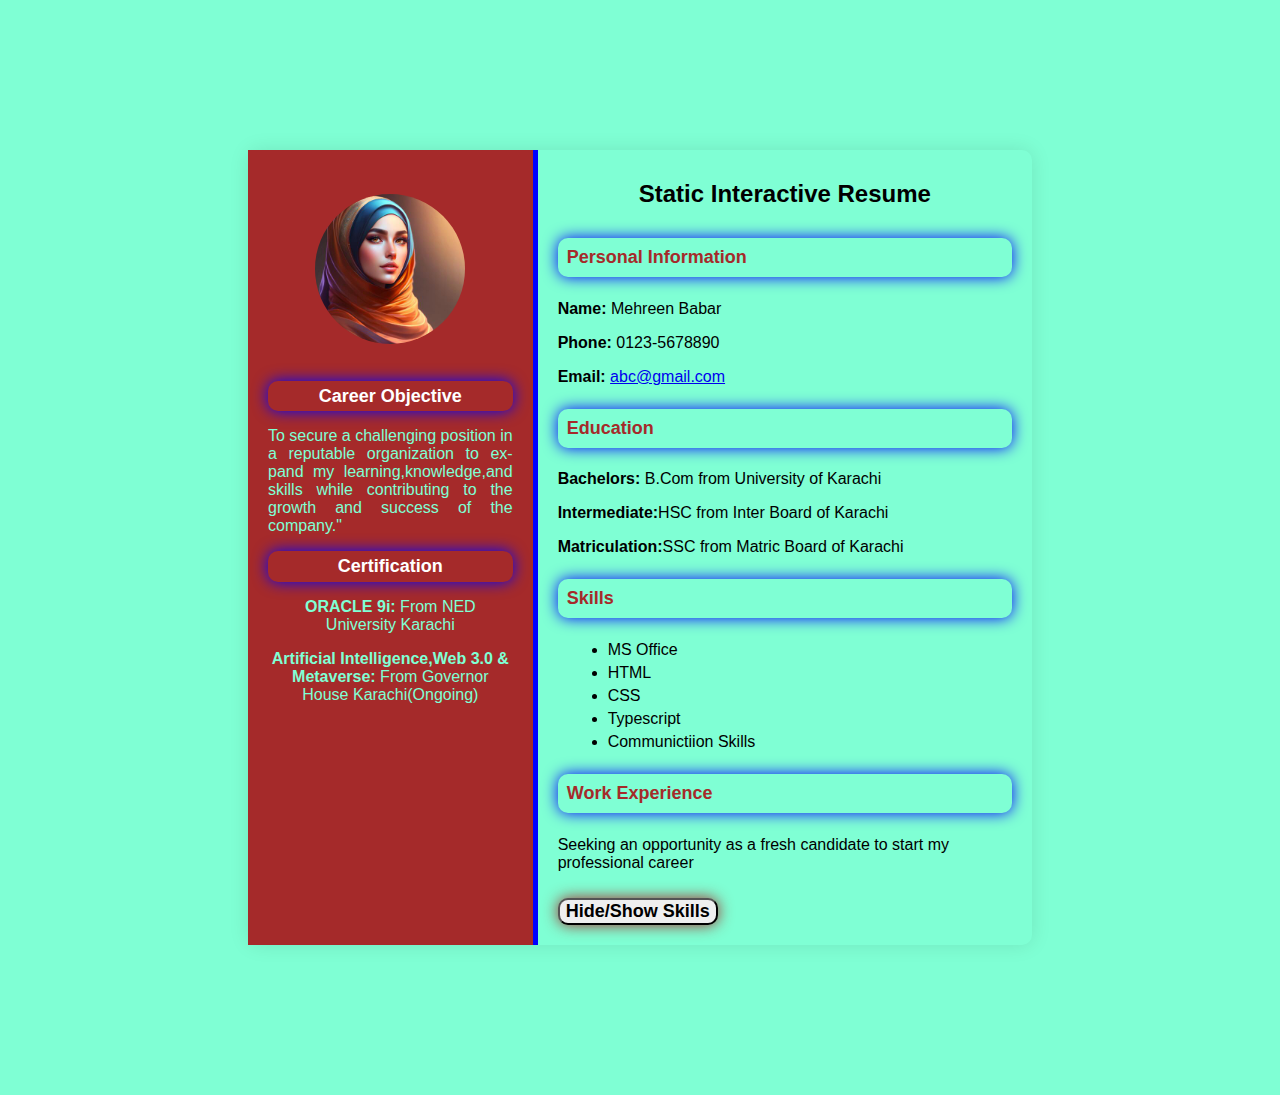
<file: Milestone 1-2/index.html>
<!DOCTYPE html>
<html lang="en">
<head>
    <meta charset="UTF-8">
    <meta name="viewport" content="width=device-width, initial-scale=1.0">
    <title>Static Interactive Resume</title>
    <link rel="stylesheet" href="style.css">
</head>
<body>
    <div class="resume-container">
        <!-- Left Section -->   
         <div class="left-section">
            <img src="Profile.jpg" alt="Profile Picture" class="profile-picture">
            <section id="objective" >
                <h3 style="color: white;">Career Objective</h3>
                <p style="text-align: justify; hyphens: auto; ">To secure a challenging position in a reputable organization to expand my learning,knowledge,and skills while contributing to the growth and success of the company." </p>
            </section>

            <section id="certification">
                <h3 style="color: white;">Certification</h3>
                <p><b>ORACLE 9i:</b> From NED University Karachi</p>
                <p><b>Artificial Intelligence,Web 3.0 & Metaverse:</b> From Governor House Karachi(Ongoing)</p>
            </section>
          </div>
          
          <!-- Right Section-->
          <div class="right-section">
          <h1>Static Interactive Resume</h1>

          <!-- Personl Information-->
           <section id="personal-info">
            <h3>Personal Information</h3>
            <p><b>Name:</b> Mehreen Babar</p>
            <p><b>Phone:</b> 0123-5678890</p>
            <p><b>Email:</b> <a href="mailto:abc@gmail.com">abc@gmail.com</a></p>
           </section>

           <!-- Education Section-->
            <section id="education">
                <h3>Education</h3>
                <p><b>Bachelors:</b> B.Com from University of Karachi</p>
                <p><b>Intermediate:</b>HSC from Inter Board of Karachi</p>
                <p><b>Matriculation:</b>SSC from Matric Board of Karachi</p>
            </section>

            <!-- Skill Section-->
             <section id="skills">
                <h3>Skills</h3>
                <ul>
                    <li>MS Office</li>
                    <li>HTML</li>
                    <li>CSS</li>
                    <li>Typescript</li>
                    <li>Communictiion Skills</li>
                </ul>
               </section>

               <!-- Work Experience -->
                <section id="work experience">
                    <h3>Work Experience</h3>
                     <p>Seeking an opportunity as a fresh candidate to start my professional career</p>
                </section>

                <!-- Button to toggle Skills section -->
                 <button id="toggle-skills"><b>Hide/Show Skills</b></button>
            <div>
    </div>
    <script src="script.js"></script>
</body>
</html>
</file>
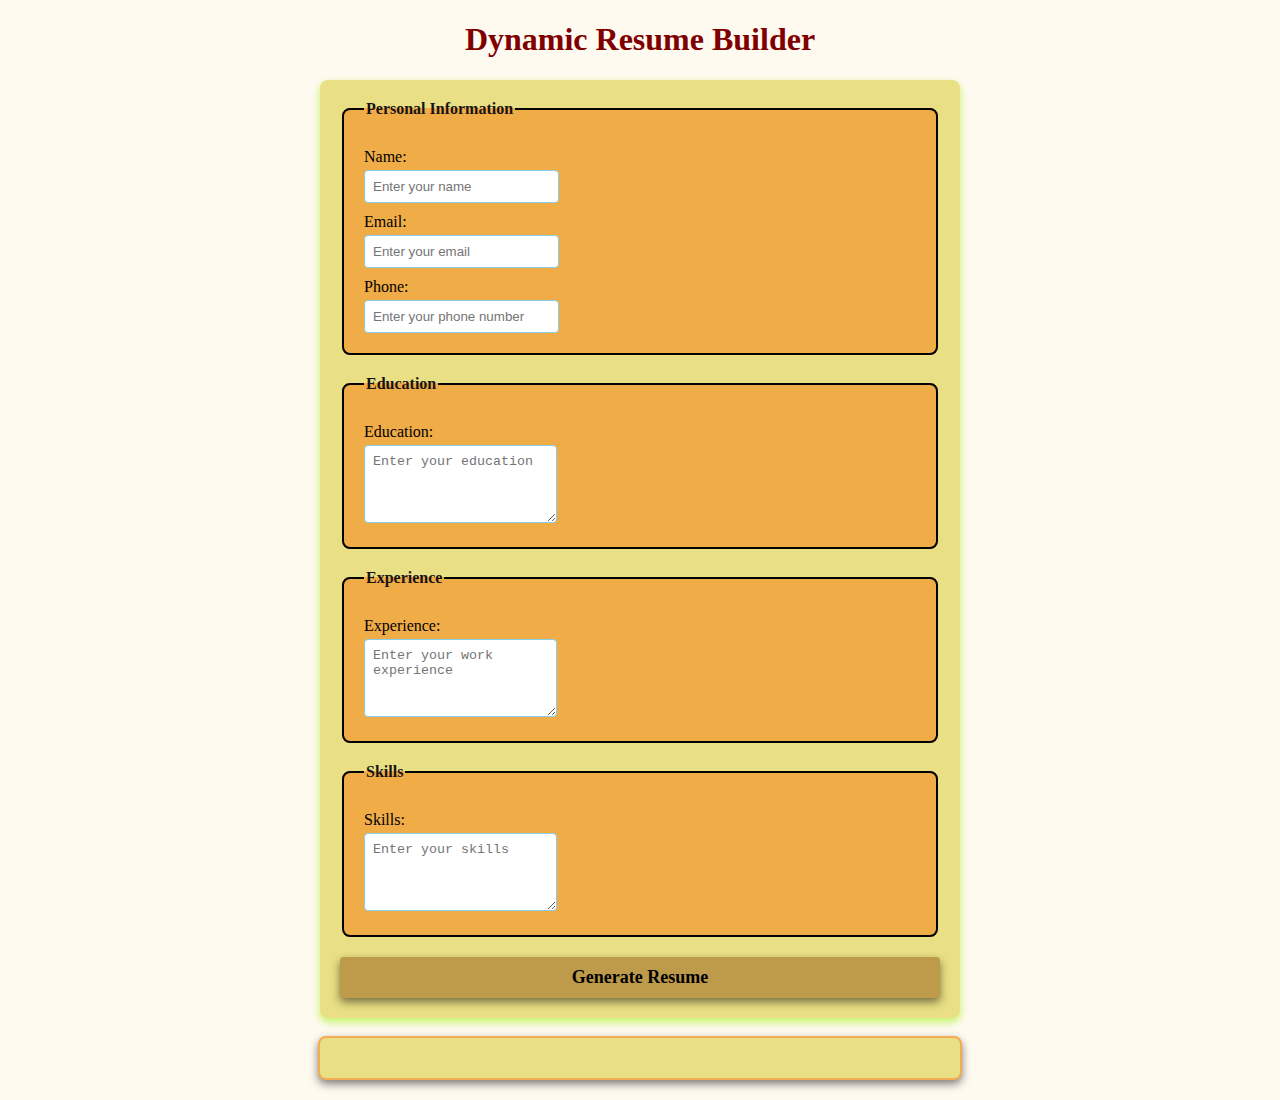
<file: Milestone 3/index.html>
<!DOCTYPE html>
<html lang="en">
<head>
    <meta charset="UTF-8">
    <meta name="viewport" content="width=device-width, initial-scale=1.0">
    <title>Dynamic Resume Builder</title>
    <link rel="stylesheet" href="style.css">
</head>
<body>
    <h1>Dynamic Resume Builder</h1>
    <form id="resume-form">
        <fieldset>
            <legend>Personal Information</legend>
            <label for="name">Name:</label>
            <input type="text" id="name" placeholder="Enter your name" required>

            <label for="email">Email:</label>
            <input type="email" id="email" placeholder="Enter your email" required>

            <label for="phone">Phone:</label>
            <input type="tel" id="phone" placeholder="Enter your phone number" required>
        </fieldset>

        <fieldset>
            <legend>Education</legend>
            <label for="education">Education:</label>
            <textarea id="education" placeholder="Enter your education" rows="4" required></textarea>
        </fieldset>

        <fieldset>
            <legend>Experience</legend>
            <label for="experience">Experience:</label>
            <textarea id="experience" placeholder="Enter your work experience" rows="4" required></textarea>
        </fieldset>

        <fieldset>
            <legend>Skills</legend>
            <label for="skills">Skills:</label>
            <textarea id="skills" placeholder="Enter your skills" rows="4" required></textarea>
        </fieldset>

        <button type="submit"><b>Generate Resume</b></button>
    </form>

    <br>
    
    <!-- Dynamic Resume -->
     <div id="resume-display">
        <!-- Resume will be generated below -->
     </div>

     <script src="script.js"></script>

</body>
</html>
</file>
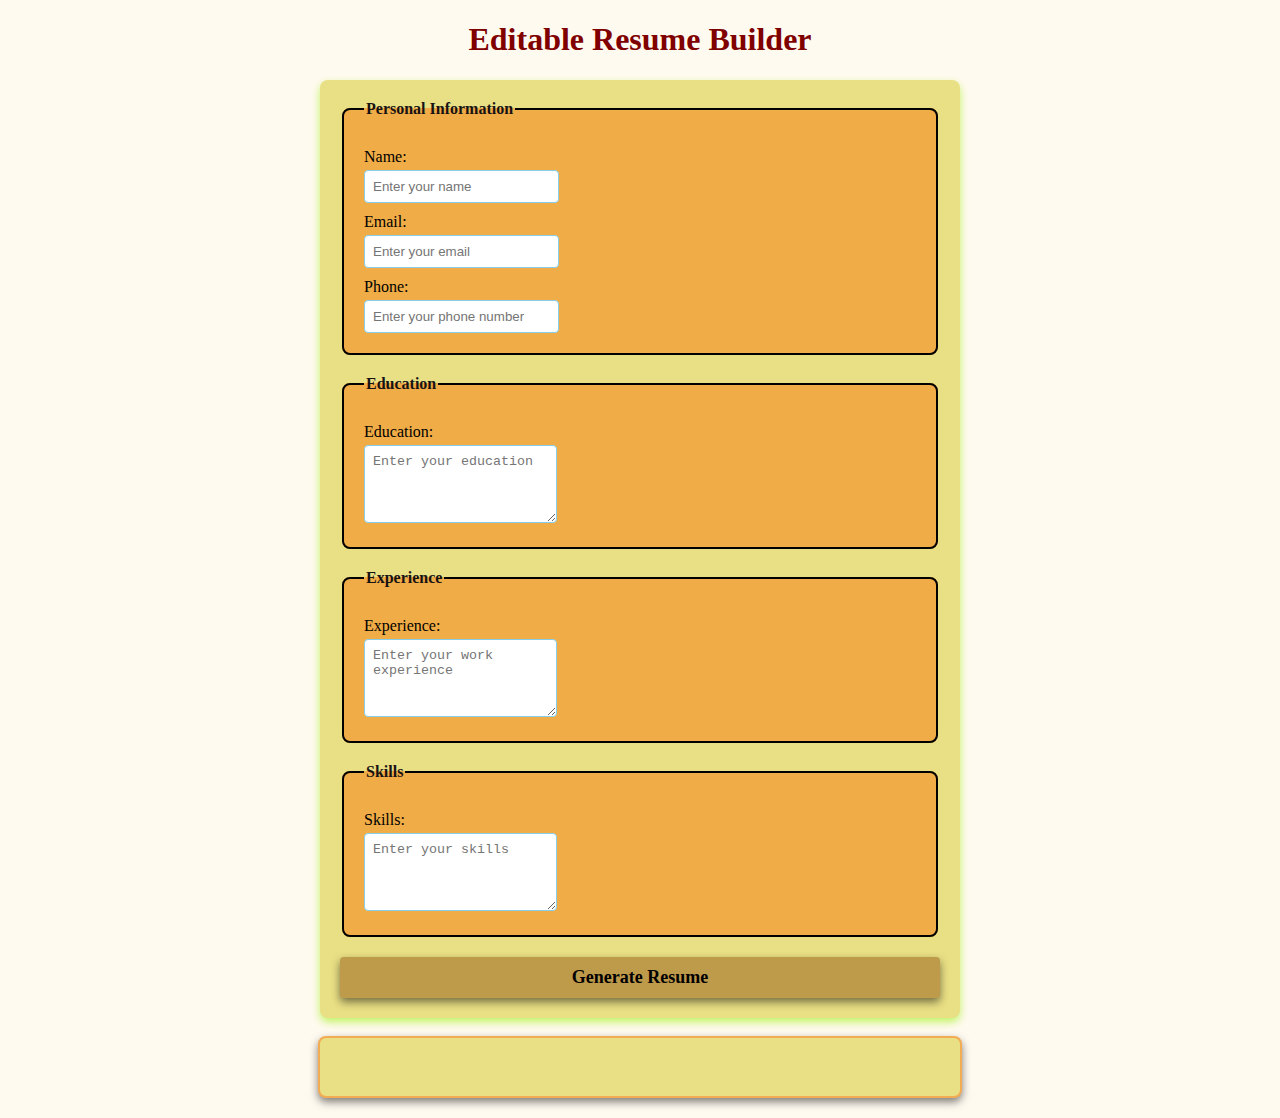
<file: Milestone 4/index.html>
<!DOCTYPE html>
<html lang="en">
<head>
    <meta charset="UTF-8">
    <meta name="viewport" content="width=device-width, initial-scale=1.0">
    <title>Editable Resume Builder</title>
    <link rel="stylesheet" href="style.css">
</head>
<body>
    <h1>Editable Resume Builder</h1>
    <form id="resume-form">
        <fieldset>
            <legend>Personal Information</legend>
            <label for="name">Name:</label>
            <input type="text" id="name" placeholder="Enter your name" required>

            <label for="email">Email:</label>
            <input type="email" id="email" placeholder="Enter your email" required>

            <label for="phone">Phone:</label>
            <input type="tel" id="phone" placeholder="Enter your phone number" required>
        </fieldset>

        <fieldset>
            <legend>Education</legend>
            <label for="education">Education:</label>
            <textarea id="education" placeholder="Enter your education" rows="4" required></textarea>
        </fieldset>

        <fieldset>
            <legend>Experience</legend>
            <label for="experience">Experience:</label>
            <textarea id="experience" placeholder="Enter your work experience" rows="4" required></textarea>
        </fieldset>

        <fieldset>
            <legend>Skills</legend>
            <label for="skills">Skills:</label>
            <textarea id="skills" placeholder="Enter your skills" rows="4" required></textarea>
        </fieldset>

        <button type="submit"><b>Generate Resume</b></button>
    </form>

    <br>
    
    <!-- Dynamic and Editable Resume -->
     <div id="resume-display" contenteditable="true">
        <!-- Resume will be generated below -->
     </div>

     <script src="script.js"></script>

</body>
</html>
</file>
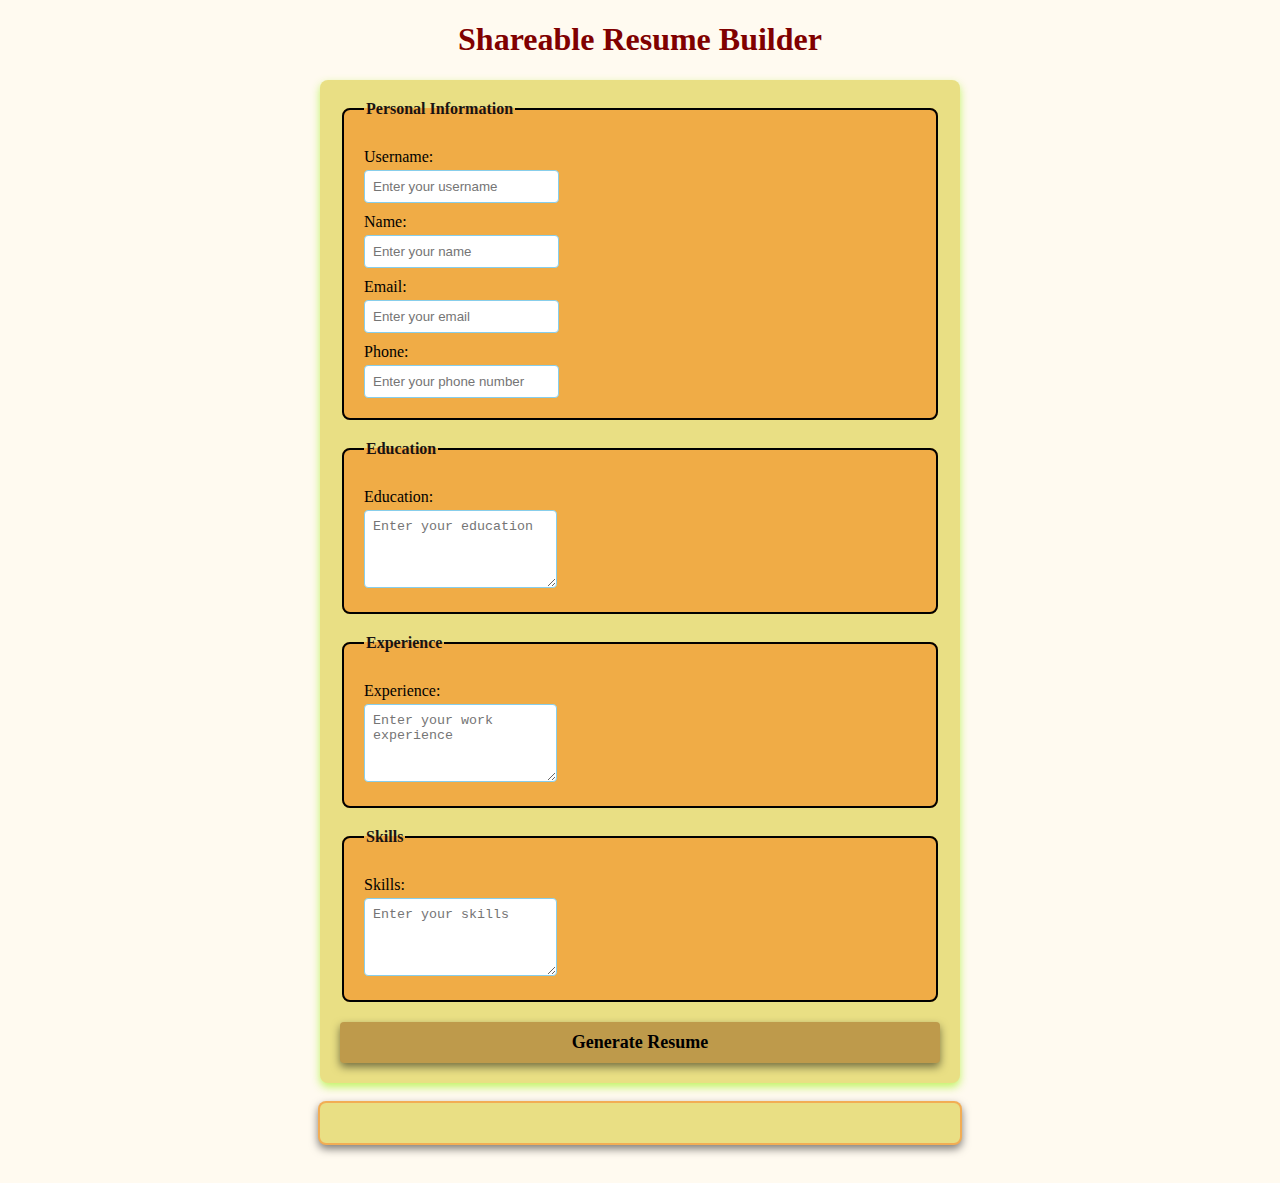
<file: Milestone 5/index.html>
<!DOCTYPE html>
<html lang="en">
<head>
    <meta charset="UTF-8">
    <meta name="viewport" content="width=device-width, initial-scale=1.0">
    <title>Shareable Resume Builder</title>
    <link rel="stylesheet" href="style.css">
</head>
<body>
    <h1>Shareable Resume Builder</h1>
    <form id="resume-form">
        <fieldset>
            <legend>Personal Information</legend>
            <label for="username">Username:</label>
            <input type="text" id="username" placeholder="Enter your username" required>

            <label for="name">Name:</label>
            <input type="text" id="name" placeholder="Enter your name" required>

            <label for="email">Email:</label>
            <input type="email" id="email" placeholder="Enter your email" required>

            <label for="phone">Phone:</label>
            <input type="tel" id="phone" placeholder="Enter your phone number" required>
        </fieldset>

        <fieldset>
            <legend>Education</legend>
            <label for="education">Education:</label>
            <textarea id="education" placeholder="Enter your education" rows="4" required></textarea>
        </fieldset>

        <fieldset>
            <legend>Experience</legend>
            <label for="experience">Experience:</label>
            <textarea id="experience" placeholder="Enter your work experience" rows="4" required></textarea>
        </fieldset>

        <fieldset>
            <legend>Skills</legend>
            <label for="skills">Skills:</label>
            <textarea id="skills" placeholder="Enter your skills" rows="4" required></textarea>
        </fieldset>

        <button type="submit"><b>Generate Resume</b></button>
    </form>

    <br>
    
    <!-- Dynamic Resume -->
     <div id="resume-display">
        <!-- Resume will be generated below -->
     </div>

     <br>

     <!-- Section for the shareable link and download option -->
      <div id="shareable-link-container" style="display: none;">
        <h2>Shareable Link</h2>
        <p>Here is an unique link to view or edit your resume:</p>
        <a href="#" id="shareable-link" target="_blank"></a>
        <br>
        <button id="download-pdf"><b>Download as PDF</b></button>
      </div>

     <script src="script.js"></script>

</body>
</html>
</file>
<file: Milestone 1-2/style.css>
/* General Styling */
body {
    font-family: 'Ariel',sans-serif;
    background-color: aquamarine; 
    margin: 0;
    padding: 150px;
}

.resume-container {
    display: flex;
    background-color: aquamarine;
    width: 80%;
    margin: 0 auto;
    border-radius: 10px;
    box-shadow: 0 0 20px rgba(0, 0, 0, 0.1);

}
/* Left Section */
.left-section {
    background-color:brown;
    color: aquamarine;
    padding: 20px;
    width: 35%;
    text-align: center;
    border-right: 5px solid blue;
}

.profile-picture {
width: 150px;
height: 150px;
margin-top: 10%;
border-radius: 50%;
border: 5px;
margin-bottom: 20px;
}

h1 {
    font-size: 24px;margin: 10px 0;
    margin: 10px 0;
    margin-bottom: 30px;
    text-align: center;
}

h3 {
    font-size: 18px;
    padding: 2%;
    margin: 20px 0 10px;
    color: brown;
    border-radius: 10px;
    box-shadow: 0 0 15px blue;
    margin-top: 5%;
    margin-bottom: 5%;
}

ul {
    list-style-type: fill round;
    padding: 10;
    margin: 10px;
}

ul li {
    margin:5px 0 ;
}

/* Right Section Styling */
.right-section {
    padding: 20px;
    width: 65%;
}

button {
    font-family: Arial, sans-serif;
    border-radius: 10px;
    box-shadow: 0 0 15px brown;
    cursor: pointer;
    margin-top: 10px;
    font-size: 18px;
}

button:hover {
    background-color: rgb(118, 118, 207);
    
}
</file>
<file: Milestone 3/style.css>
/* Styling form and resume section*/

body {
    font-family: 'Times New Roman,Times, serif';
    margin: 20px;
    padding: 0;
    background-color: floralwhite;
    
}

form {
    margin: auto;
    background-color:rgb(233, 223, 132);
    border-radius: 8px;
    box-shadow: 0 4px 8px  rgba(185, 243, 78, 0.884);
    padding: 20px;
    max-width: 600px;
}

h1 {
    text-align: center;
    color: maroon;

}

fieldset {
    border: 2px solid ;
    border-radius: 8px;
    padding: 20px;
    margin-bottom: 20px;
    background-color: rgb(240, 172, 70);

}


legend {
    font-weight: bold;
    text-align: left;
    color: rgb(24, 19, 19);
}

label {
    display: block;
    margin-top:10px;
    color: black;
    
}

input,textarea {
    margin-top: 4px;
    padding: 8px;
    width: calc(100%-1px);
    border: 1px solid skyblue;
    border-radius: 4px;
    box-sizing: border-box;
}

button {
    display: block;
    width: 100%;
    background-color: rgb(190, 154, 75);
    color: black;
    border: skyblue;
    border-radius: 4px;
    box-shadow: 0 4px 8px rgb(0,0,0,0.5);
    margin-top: 10px;
    font-size: 18px;
    font-family: 'Times New Roman', Times, serif;
    padding: 10px;
    cursor: pointer;
}

button :hover {
    color: rgb(182, 62, 7) ;
}

#resume-display {

    max-width: 600px;
    margin: auto;
    padding: 20px;
    border: 2px solid  rgba(243, 166, 78, 0.884);;
    border-radius: 8px;
    background-color: rgb(233, 223, 132);
    box-shadow: 0 4px 8px rgb(0,0,0,0.5);
}

#resume-display h2 {
    color: black;
}
</file>
<file: Milestone 4/style.css>
/* Styling form and resume section*/

body {
    font-family: 'Times New Roman,Times, serif';
    margin: 20px;
    padding: 0;
    background-color: floralwhite;
    
}

form {
    margin: auto;
    background-color:rgb(233, 223, 132);
    border-radius: 8px;
    box-shadow: 0 4px 8px  rgba(185, 243, 78, 0.884);
    padding: 20px;
    max-width: 600px;
}

h1 {
    text-align: center;
    color: maroon;

}

fieldset {
    border: 2px solid ;
    border-radius: 8px;
    padding: 20px;
    margin-bottom: 20px;
    background-color: rgb(240, 172, 70);

}


legend {
    font-weight: bold;
    text-align: left;
    color: rgb(24, 19, 19);
}

label {
    display: block;
    margin-top:10px;
    color: black;
    
}

input,textarea {
    margin-top: 4px;
    padding: 8px;
    width: calc(100%-1px);
    border: 1px solid skyblue;
    border-radius: 4px;
    box-sizing: border-box;
}

button {
    display: block;
    width: 100%;
    background-color: rgb(190, 154, 75);
    color: black;
    border: skyblue;
    border-radius: 4px;
    box-shadow: 0 4px 8px rgb(0,0,0,0.5);
    margin-top: 10px;
    font-size: 18px;
    font-family: 'Times New Roman', Times, serif;
    padding: 10px;
    cursor: pointer;
}

button :hover {
    color: rgb(182, 62, 7) ;
}

#resume-display {

    max-width: 600px;
    margin: auto;
    padding: 20px;
    border: 2px solid  rgba(243, 166, 78, 0.884);;
    border-radius: 8px;
    background-color: rgb(233, 223, 132);
    box-shadow: 0 4px 8px rgb(0,0,0,0.5);
    /*Making the resume editable*/
    outline: none;
}

#resume-display h2 {
    color: black;
}
</file>
<file: Milestone 5/style.css>
/* Styling form and resume section*/

body {
    font-family: 'Times New Roman,Times, serif';
    margin: 20px;
    padding: 0;
    background-color: floralwhite;
    
}

form {
    margin: auto;
    background-color:rgb(233, 223, 132);
    border-radius: 8px;
    box-shadow: 0 4px 8px  rgba(185, 243, 78, 0.884);
    padding: 20px;
    max-width: 600px;
}

h1 {
    text-align: center;
    color: maroon;

}

fieldset {
    border: 2px solid ;
    border-radius: 8px;
    padding: 20px;
    margin-bottom: 20px;
    background-color: rgb(240, 172, 70);

}


legend {
    font-weight: bold;
    text-align: left;
    color: rgb(24, 19, 19);
}

label {
    display: block;
    margin-top:10px;
    color: black;
    
}

input,textarea {
    margin-top: 4px;
    padding: 8px;
    width: calc(100%-1px);
    border: 1px solid skyblue;
    border-radius: 4px;
    box-sizing: border-box;
}

button {
    display: block;
    width: 100%;
    background-color: rgb(190, 154, 75);
    color: black;
    border: skyblue;
    border-radius: 4px;
    box-shadow: 0 4px 8px rgb(0,0,0,0.5);
    margin-top: 10px;
    font-size: 18px;
    font-family: 'Times New Roman', Times, serif;
    padding: 10px;
    cursor: pointer;
}

button :hover {
    color: rgb(182, 62, 7) ;
}

#resume-display {

    max-width: 600px;
    margin: auto;
    padding: 20px;
    border: 2px solid  rgba(243, 166, 78, 0.884);;
    border-radius: 8px;
    background-color: rgb(233, 223, 132);
    box-shadow: 0 4px 8px rgb(0,0,0,0.5);
}

#resume-display h2 {
    color: black;
}
</file>
